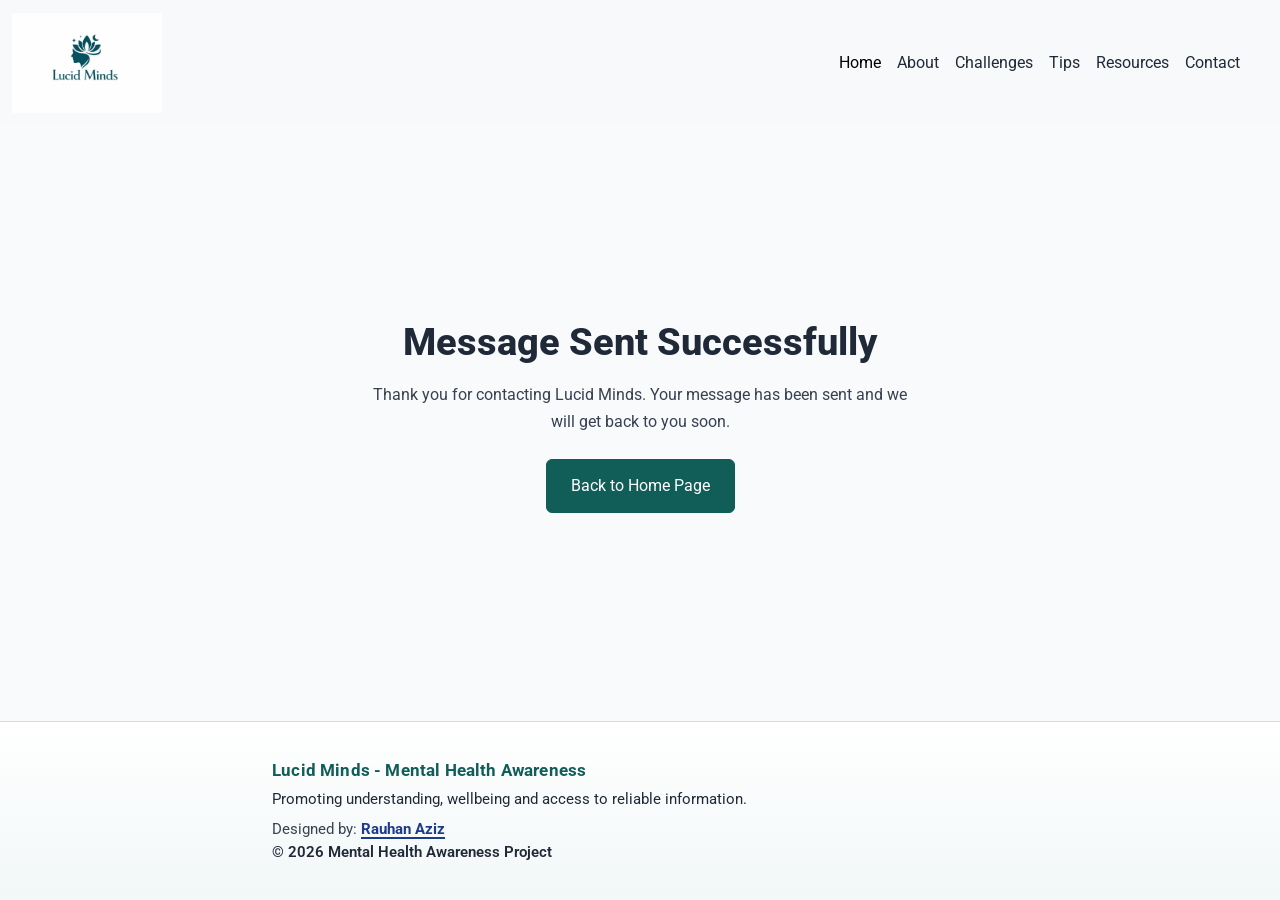
<file: success.html>
<!DOCTYPE html>
<html lang="en">
<head>
  <meta charset="UTF-8">
  <meta name="viewport" content="width=device-width, initial-scale=1.0">
  <link rel="preconnect" href="https://fonts.googleapis.com">
  <link rel="preconnect" href="https://fonts.gstatic.com" crossorigin>
  <link href="https://fonts.googleapis.com/css2?family=Roboto:ital,wght@0,100..900;1,100..900&display=swap" rel="stylesheet">
  <link href="https://cdn.jsdelivr.net/npm/bootstrap@5.3.8/dist/css/bootstrap.min.css" rel="stylesheet" integrity="sha384-sRIl4kxILFvY47J16cr9ZwB07vP4J8+LH7qKQnuqkuIAvNWLzeN8tE5YBujZqJLB" crossorigin="anonymous">
  <link rel="icon" type="image/svg" href="assets/images/brain-guru-intellectual-svgrepo-com.svg">
  <link rel="stylesheet" href="assets/css/style.css">
  <title>Lucid Minds | Message Sent</title>
</head>
<body class="success-page">
  <!-- Navbar -->
  <header>
    <nav class="navbar fixed-top navbar-expand-lg bg-body-tertiary">
      <div class="container-fluid">
        <a class="navbar-brand" href="index.html"><img class="logo" src="assets/images/lucid-minds-logo.png" alt="lucid minds logo"></a>
        <button class="navbar-toggler" type="button" data-bs-toggle="collapse" data-bs-target="#navbarNav" aria-controls="navbarNav" aria-expanded="false" aria-label="Toggle navigation">
          <span class="navbar-toggler-icon"></span>
        </button>
        <div class="collapse navbar-collapse" id="navbarNav">
          <ul class="navbar-nav ms-auto">
            <li class="nav-item">
              <a class="nav-link active" aria-current="page" href="index.html">Home</a>
            </li>
            <li class="nav-item">
              <a class="nav-link" href="index.html#about">About</a>
            </li>
            <li class="nav-item">
              <a class="nav-link" href="index.html#challenges">Challenges</a>
            </li>
            <li class="nav-item">
              <a class="nav-link" href="index.html#tips">Tips</a>
            </li>
            <li class="nav-item">
              <a class="nav-link" href="index.html#resources">Resources</a>
            </li>
            <li class="nav-item">
              <a class="nav-link" href="index.html#contact">Contact</a>
            </li>

          </ul>
        </div>
      </div>
    </nav>
  </header>

  <main class="success-main">
    <section class="success-section" aria-labelledby="successTitle">
      <div class="container">
        <div class="row justify-content-center">
          <div class="col-12 col-md-10 col-lg-8 col-xl-6">
            <div class="success-card text-center">
              <h1 id="successTitle" class="sub-heading mb-3">Message Sent Successfully</h1>
              <p class="mb-4">Thank you for contacting Lucid Minds. Your message has been sent and we will get back to you soon.</p>
              <a class="btn btn-hero" href="index.html">Back to Home Page</a>
            </div>
          </div>
        </div>
      </div>
    </section>
  </main> 

  <footer>
    <div class="footer-section">
      <div class="container">
        <div class="row justify-content-center">
          <div class="col-12 col-lg-8 text-center text-lg-start footer-content">
            <p class="footer-title mb-1">Lucid Minds - Mental Health Awareness</p>
            <p class="footer-text mb-2">Promoting understanding, wellbeing and access to reliable information.</p>
            <p class="footer-credit mb-0">Designed by: <a class="footer-link" href="https://github.com/Azizr96" target="_blank" rel="noopener noreferrer">Rauhan Aziz</a></p>
            <p class="footer-copy mb-0">&copy; 2026 Mental Health Awareness Project</p>
          </div>
        </div>
      </div>
    </div>
  </footer>


<!-- Bootsrap & Font Awesome scripts -->
  <script src="https://cdn.jsdelivr.net/npm/bootstrap@5.3.8/dist/js/bootstrap.bundle.min.js" integrity="sha384-FKyoEForCGlyvwx9Hj09JcYn3nv7wiPVlz7YYwJrWVcXK/BmnVDxM+D2scQbITxI" crossorigin="anonymous" defer></script> 
</body>
</html>
</file>
<file: assets/css/style.css>
:root {
  --background: #F8FAFC;
  --surface: #FFFFFF;

  --text-primary: #1F2937;
  --text-secondary: #374151;

  --primary: #115E59;
  --primary-hover: #134E4A;

  --secondary: #1E3A8A;
  --secondary-hover: #172554;


  --border: #CBD5E1;
}

*{
  box-sizing: border-box;
  margin: 0;
}

html {
  scroll-behavior: smooth;
}

img,
video {
  max-width: 100%;
  height: auto;
}

body {
  font-family: 'Roboto', sans-serif;
  background: var(--background);
  color: var(--text-primary);
  padding-top: 126px;
}

section[id] {
  scroll-margin-top: 7rem;
}

.sub-heading {
  font-size: clamp(1.8rem, 3vw, 2.5rem);
  font-weight: 800;
  color: var(--text-primary);
  margin-bottom: 0.75rem;
}

.sub3-heading {
  font-size: 1.3rem;
  font-weight: 700;
  color: var(--primary);
  margin-bottom: 1rem;
}

/* navbar */

.nav-link {
  color: var(--text-primary);
}

.nav-link:active {
  color: var(--primary);
}
.nav-link:hover {
  color: var(--primary)
}

.logo {
  width: 150px;
}

/* hero section */

.hero-section {
  padding: 5rem 0;
  background-image: linear-gradient(rgba(17, 24, 39, 0.55), rgba(17, 24, 39, 0.45)), url('../images/hero-bg-webp.webp');
  background-size: cover;
  background-position: center;
  background-repeat: no-repeat;
  
}

.hero-section h1,
.hero-section p {
  color: #FFFFFF;
  text-shadow: 0 2px 10px rgba(0, 0, 0, 0.25);
}

.btn-hero {
  background: var(--primary);
  border-color: var(--primary);
  color: #FFFFFF;
  padding: 0.85rem 1.5rem;
}

.btn-hero:hover,
.btn-hero:focus {
  background: var(--primary-hover);
  border-color: var(--primary-hover);
  color: #FFFFFF;
}

/* affirmation turnstile */

.affirmations-section {
  padding: 1.5rem 0 0;
}

.affirmation-turnstile {
  position: relative;
  height: 4.25rem;
  overflow: hidden;
  border: 1px solid var(--border);
  border-radius: 0.9rem;
  background: var(--surface);
  box-shadow: 0 10px 24px rgba(15, 23, 42, 0.07);
}

.affirmation-track {
  animation: affirmationTurn 16s ease-in-out infinite;
  will-change: transform;
}

.affirmation-item {
  height: 4.25rem;
  margin: 0;
  padding: 0 1rem;
  display: flex;
  align-items: center;
  justify-content: center;
  text-align: center;
  color: var(--primary);
  font-weight: 700;
  font-size: clamp(1rem, 2.2vw, 1.2rem);
}

@keyframes affirmationTurn {
  0%, 20% {
    transform: translateY(0);
  }
  25%, 45% {
    transform: translateY(-4.25rem);
  }
  50%, 70% {
    transform: translateY(-8.5rem);
  }
  75%, 95% {
    transform: translateY(-12.75rem);
  }
  100% {
    transform: translateY(0);
  }
}

/* about section */

.about-section {
  padding: 4rem 0;
}

.mental-health-container {
  margin-top: 20px;
}

.video {
  padding: 10px;
}

.info-video {
  display: block;
  width: 100%;
  max-width: 350px;
  height: auto;
  margin-inline: auto;
}

.textblock {
  text-align: center;
  max-width: 40rem;
  margin-inline: auto;
}

.textblock p {
  line-height: 1.75;
}

/* challenges section */

#challenges {
  padding-top: 4rem;
  padding-bottom: 4rem;
}

.card-container {
  margin-top: 10px;
}
.card {
  text-align: center;
  border: 1px solid var(--border);
  border-radius: 1rem;
  box-shadow: 0 12px 30px rgba(15, 23, 42, 0.08);
  overflow: hidden;
}

/* tips section */

#tips {
  padding: 4rem 0;
}

.tips-card {
  background: var(--surface);
  border: 1px solid var(--border);
  border-radius: 0 80px 0 80px;
  box-shadow: 0 12px 30px rgba(15, 23, 42, 0.08);
}

.tips-card {
  padding: 1.5rem;
  text-align: left;
}

.tip-list-header {
  font-size: 1.35rem;
  font-weight: 700;
  color: var(--primary);
  margin-bottom: 1rem;
  text-align: center;
}

.tips-list-items {
  text-align: center;
  margin: 0;
  padding-left: 1.25rem;
  list-style-position: inside;
}

.tips-list-items li + li {
  margin-top: 0.65rem;
}

.quote-block {
  display: flex;
}

.quote {
  width: 100%;
  margin: 0;
  padding: 2rem;
  min-height: 100%;
  display: flex;
  align-items: center;
  justify-content: center;
  gap: 0.75rem;
  font-size: clamp(1.5rem, 3vw, 2.5rem);
  font-weight: 700;
  line-height: 1.2;
  color: var(--text-primary);
  text-align: center;
}

.quote span {
  max-width: 10rem;
}

.quote-icon {
  width: 1.1em;
  height: 1.1em;
  flex: 0 0 auto;
  fill: currentColor;
}

.quote-icon-left,
.quote-icon-right {
  color: var(--primary);
}

/* resources section */

.btn-resource {
  width: 100%;
  border: 1px solid var(--primary);
  background: var(--surface);
  color: var(--primary);
  border-radius: 0.75rem;
  padding: 0.85rem 1rem;
  font-weight: 600;
  transition: background-color 0.2s ease, color 0.2s ease, border-color 0.2s ease, transform 0.2s ease;
}

.btn-resource:hover,
.btn-resource:focus {
  background: var(--primary);
  border-color: var(--primary);
  color: #FFFFFF;
  transform: translateY(-1px);
}

.btn-resource:focus-visible {
  box-shadow: 0 0 0 0.2rem rgba(17, 94, 89, 0.25);
}

#resources .container > p {
  max-width: 44rem;
  margin-inline: auto;
  line-height: 1.7;
}

/* contact section */

#contact {
  padding: 4rem 0;
}

.contact-form-wrap {
  max-width: 72rem;
}

.contact-form {
  background: var(--surface);
  border: 1px solid var(--border);
  border-radius: 1rem;
  box-shadow: 0 12px 30px rgba(15, 23, 42, 0.08);
}

.contact-form .form-label {
  font-weight: 600;
  color: var(--text-secondary);
}

.contact-form .form-control {
  border-color: var(--border);
  border-radius: 0.75rem;
  padding: 0.85rem 1rem;
}

.contact-form .form-control:focus {
  border-color: var(--primary);
  box-shadow: 0 0 0 0.2rem rgba(17, 94, 89, 0.18);
}

.contact-submit {
  margin-top: 0.25rem;
}

/* success message modal */
.success-modal {
  border: 1px solid var(--border);
  border-radius: 1rem;
}

.success-modal .modal-title {
  color: var(--primary);
  font-weight: 700;
}

.success-modal .modal-body {
  color: var(--text-secondary);
}

/* footer section */

.footer-section {
  position: relative;
  padding: 2.25rem 0;
  border-top: 1px solid rgba(203, 213, 225, 0.85);
  background: linear-gradient(180deg, #ffffff 0%, #f2f7f8 100%);
}


.footer-title {
  color: var(--primary);
  font-weight: 700;
  font-size: 1.05rem;
  letter-spacing: 0.01em;
}

.footer-text,
.footer-copy {
  font-size: 0.95rem;
  line-height: 1.5;
}

.footer-credit {
  margin: 0;
  font-size: 0.95rem;
  color: var(--text-secondary);
}

.footer-link {
  color: var(--secondary);
  font-weight: 700;
  text-decoration-thickness: 2px;
  text-underline-offset: 0.18em;
  transition: color 0.2s ease;
}

.footer-link:hover,
.footer-link:focus {
  color: var(--primary);
}


.footer-copy {
  color: var(--text-primary);
  font-weight: 600;
}


/* success page */
.success-page {
  min-height: 100vh;
  display: flex;
  flex-direction: column;
}

.success-main {
  flex: 1;
  display: flex;
  align-items: center;
}

.success-section {
  width: 100%;
  padding: 2rem 0 3rem;
}


.success-card p {
  color: var(--text-secondary);
  line-height: 1.7;
}

@media (prefers-reduced-motion: reduce) {
  .affirmation-track {
    animation: none;
  }

  .affirmation-track.force-animation {
    animation: affirmationTurn 16s ease-in-out infinite;
  }
}

@media (min-width: 992px) {
  .navbar > .container-fluid {
    padding-right: 2rem;
  }
}

@media (max-width: 768px) {
  .hero-section {
    min-height: auto;
    padding: 4.5rem 0;
    background-position: center top;
  }

  .quote {
    font-size: 1.5rem;
  }

  .about-section,
  #challenges,
  #tips,
  #resources,
  #contact {
    padding-top: 3rem;
    padding-bottom: 3rem;
  }
 
 
  .card {
    max-width: 22rem;
    margin-left: auto;
    margin-right: auto;
  }

  .card-img-top {
    max-height: 150px;
    object-fit: cover;
  }

  .card-body {
    padding: 1rem;
  }

  .card-title {
    font-size: 1.05rem;
  }

  .card-text {
    font-size: 0.95rem;
  }
}

@media (max-width: 576px) {
  body {
    padding-top: 112px;
  }

  section[id] {
    scroll-margin-top: 6.5rem;
  }

  .navbar > .container-fluid {
    padding-left: 0.85rem;
    padding-right: 0.85rem;
  }

  .logo {
    width: 124px;
  }

  .hero-section {
    padding: 3.75rem 0;
  }

  .hero-section .lead {
    font-size: 1rem;
  }

  .btn-hero {
    width: 100%;
    max-width: 18rem;
  }

  .affirmations-section {
    padding-top: 1rem;
  }

  .affirmation-turnstile,
  .affirmation-item {
    height: 4.75rem;
  }

  .affirmation-item {
    padding-inline: 0.85rem;
    line-height: 1.4;
  }

  @keyframes affirmationTurn {
    0%, 20% {
      transform: translateY(0);
    }
    25%, 45% {
      transform: translateY(-4.75rem);
    }
    50%, 70% {
      transform: translateY(-9.5rem);
    }
    75%, 95% {
      transform: translateY(-14.25rem);
    }
    100% {
      transform: translateY(0);
    }
  }

  .video {
    padding: 0.5rem;
  }

  .tips-card {
    padding: 1.25rem;
    border-radius: 0 36px 0 36px;
  }

  .tips-list-items {
    padding-left: 0;
  }

  .quote {
    padding: 1.25rem 0.5rem 0;
    gap: 0.35rem;
    flex-direction: column;
  }

  .quote span {
    max-width: 100%;
  }

  #resources .container > p {
    padding-inline: 0.25rem;
  }

  .contact-form {
    padding: 1.25rem !important;
  }

  .footer-content {
    gap: 0.35rem;
  }
}

@media (min-width: 576px) and (max-width: 768px) {
  body {
    padding-top: 118px;
  }

  .hero-section {
    padding: 4.25rem 0;
  }

  .quote {
    padding-inline: 1rem;
  }

  .quote span {
    max-width: 14rem;
  }

  .tips-card {
    border-radius: 0 52px 0 52px;
  }
}
</file>
